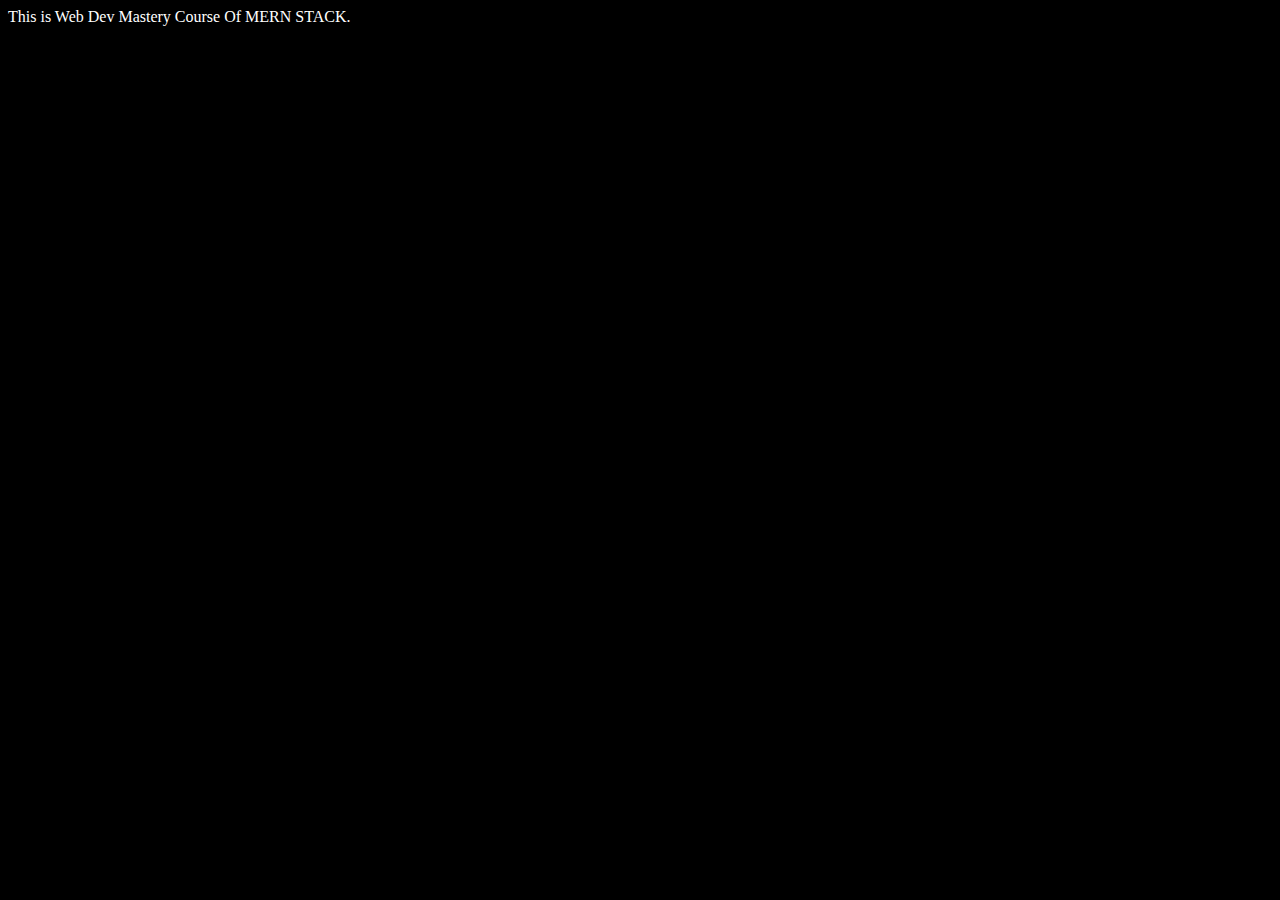
<file: Lecture 02/index.html>
<!DOCTYPE html>
<html lang="en">
<head>
    <meta charset="UTF-8">
    <meta name="viewport" content="width=device-width, initial-scale=1.0">
    <title>Document</title>
    <link rel="stylesheet" href="style.css">
</head>
<body>
    This is Web Dev Mastery Course Of MERN STACK.

    <script src="app.js"></script>
</body>
</html>
</file>
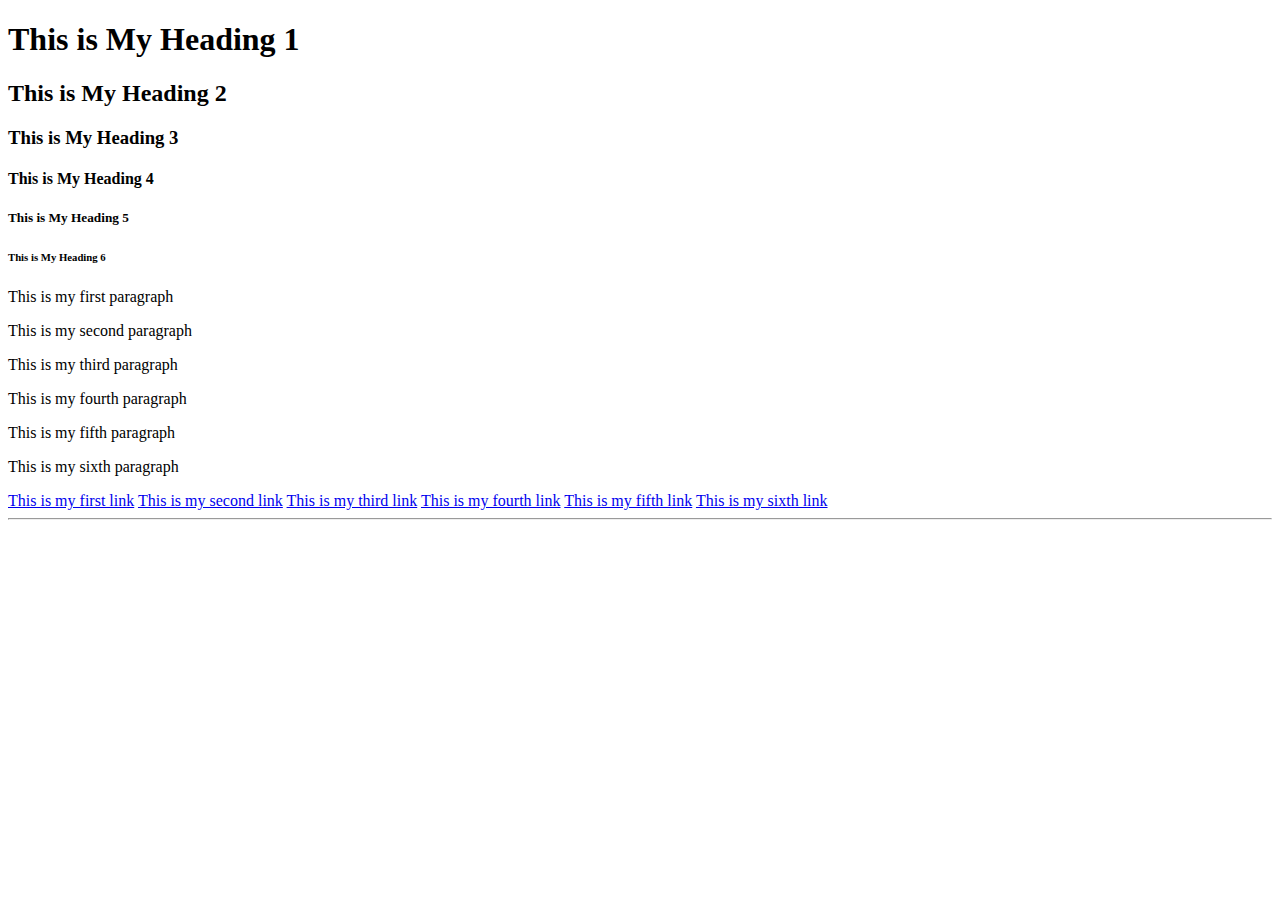
<file: Lecture 03/index.html>
<!DOCTYPE html>
<html lang="en">

<head>
    <meta charset="UTF-8">
    <meta name="viewport" content="width=device-width, initial-scale=1.0">
    <title>Heading , Paragraph , Link , a</title>
</head>

<body>

    <!---Heading Tag--->
    <h1>This is My Heading 1</h1>
    <h2>This is My Heading 2</h2>
    <h3>This is My Heading 3</h3>
    <h4>This is My Heading 4</h4>
    <h5>This is My Heading 5</h5>
    <h6>This is My Heading 6</h6>


    <!---Paragraph Tag--->
    <p>This is my first paragraph</p>
    <p>This is my second paragraph</p>
    <p>This is my third paragraph</p>
    <p>This is my fourth paragraph</p>
    <p>This is my fifth paragraph</p>
    <p>This is my sixth paragraph</p>

    <!---Link Tag--->
    <a href="https://www.google.com">This is my first link</a>
    <a href="https://www.facebook.com">This is my second link</a>
    <a href="https://www.instagram.com">This is my third link</a>
    <a href="https://www.linkedin.com">This is my fourth link</a>
    <a href="https://www.twitter.com">This is my fifth link</a>
    <a href="https://www.github.com">This is my sixth link</a>

    <!---Self Closing Tag-->
    <br>
    <hr>

</body>

</html>
</file>
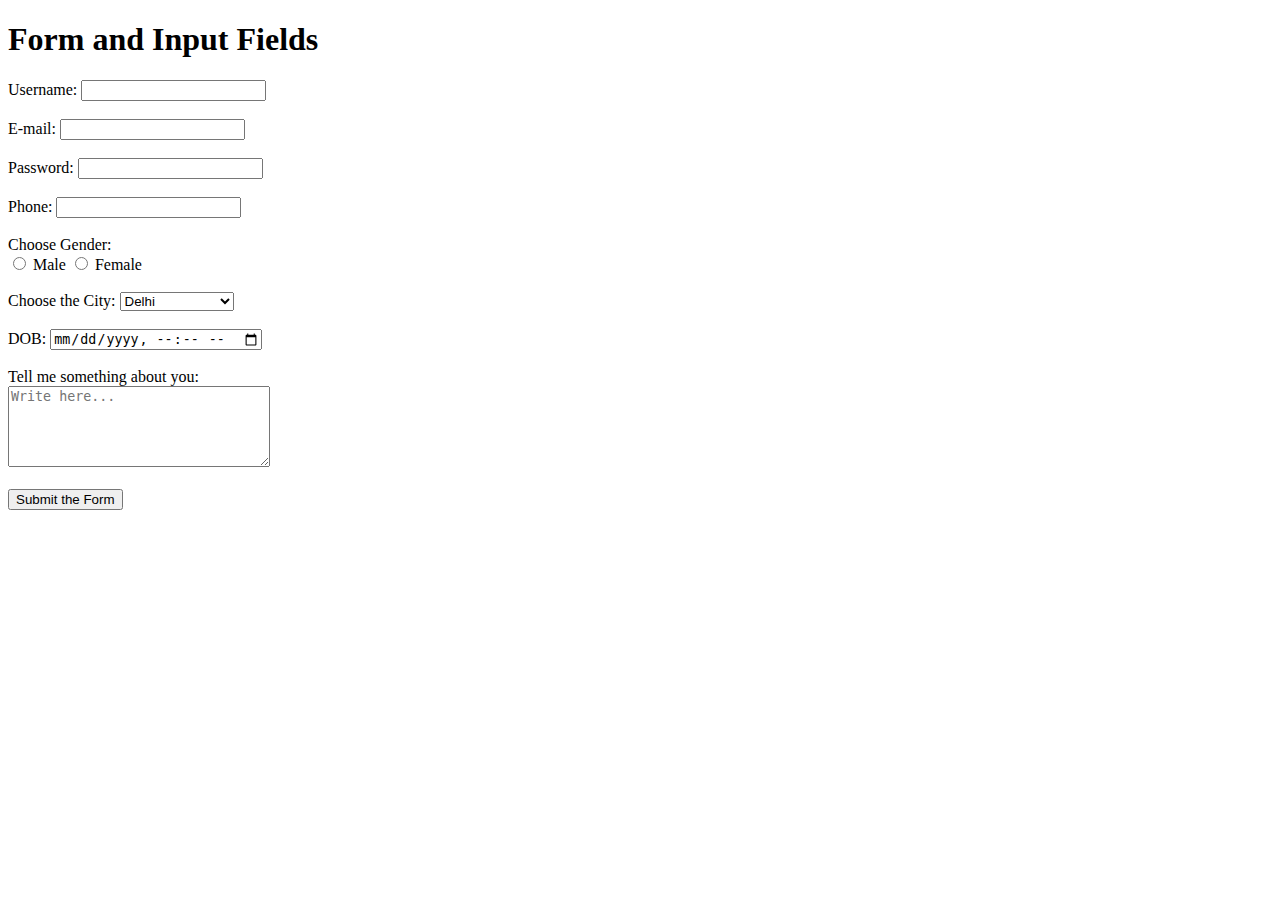
<file: Lecture 05/index.html>
<!DOCTYPE html>
<html lang="en">

<head>
    <meta charset="UTF-8">
    <meta name="viewport" content="width=device-width, initial-scale=1.0">
    <title>Form and Input Fields</title>
</head>

<body>
    <h1>Form and Input Fields</h1>

    <form>
        <label for="username">Username:</label>
        <input type="text" id="username" name="username">
        <br><br>

        <label for="email">E-mail:</label>
        <input type="email" id="email" name="email">
        <br><br>

        <label for="password">Password:</label>
        <input type="password" id="password" name="password">
        <br><br>

        <label for="phone">Phone:</label>
        <input type="tel" id="phone" name="phone">
        <br><br>

        <label>Choose Gender:</label><br>
        <input type="radio" id="male" name="gender" value="Male">
        <label for="male">Male</label>

        <input type="radio" id="female" name="gender" value="Female">
        <label for="female">Female</label>
        <br><br>

        <label for="city">Choose the City:</label>
        <select id="city" name="city">
            <option value="Delhi">Delhi</option>
            <option value="Mumbai">Mumbai</option>
            <option value="Bangalore">Bangalore</option>
            <option value="Chennai">Chennai</option>
            <option value="Kolkata">Kolkata</option>
            <option value="Hyderabad">Hyderabad</option>
            <option value="Ahmedabad">Ahmedabad</option>
            <option value="Pune">Pune</option>
            <option value="Jaipur">Jaipur</option>
            <option value="Surat">Surat</option>
            <option value="Lucknow">Lucknow</option>
            <option value="Kanpur">Kanpur</option>
            <option value="Nagpur">Nagpur</option>
            <option value="Indore">Indore</option>
            <option value="Coimbatore">Coimbatore</option>
            <option value="Patna">Patna</option>
            <option value="Vadodara">Vadodara</option>
            <option value="Bhopal">Bhopal</option>
            <option value="Visakhapatnam">Visakhapatnam</option>
            <option value="Agra">Agra</option>
            <option value="Madurai">Madurai</option>
            <option value="Aurangabad">Aurangabad</option>
            <option value="Nashik">Nashik</option>
        </select>
        <br><br>

        <label for="dob">DOB:</label>
        <input type="datetime-local" id="dob" name="dob">
        <br><br>

        <label for="about">Tell me something about you:</label><br>
        <textarea id="about" name="about" cols="30" rows="5" placeholder="Write here..."></textarea>
        <br><br>

        <input type="submit" value="Submit the Form">
    </form>
</body>

</html>
</file>
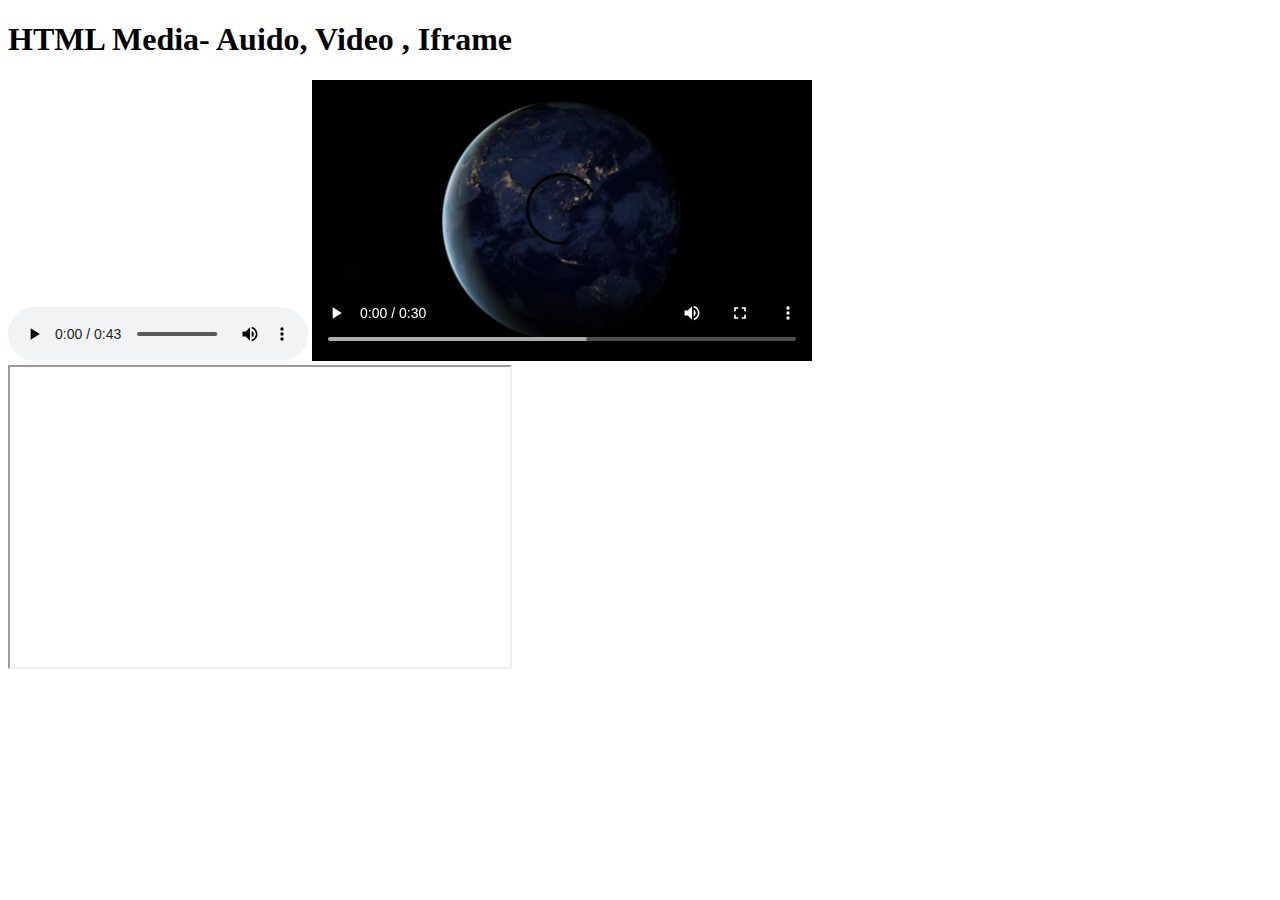
<file: Lecture 06/index.html>
<!DOCTYPE html>
<html lang="en">

<head>
    <meta charset="UTF-8">
    <meta name="viewport" content="width=device-width, initial-scale=1.0">
    <title>Audio, Video , Iframes</title>
</head>

<body>
    <h1>HTML Media- Auido, Video , Iframe </h1>

    <!--Audio Tag-->
    <audio controls src="./Audio.mp3"> </audio>

    <!--Video Tag-->
    <video width="500" controls src="./Video.mp4"></video>

    <!--Iframe Tag-->
    <iframe src="https://www.youtube.com/embed/9bZkp7q19f0" frameborder = "100" width="500" height="300" frameborder="0" allowfullscreen></iframe>
</body>

</html>
</file>
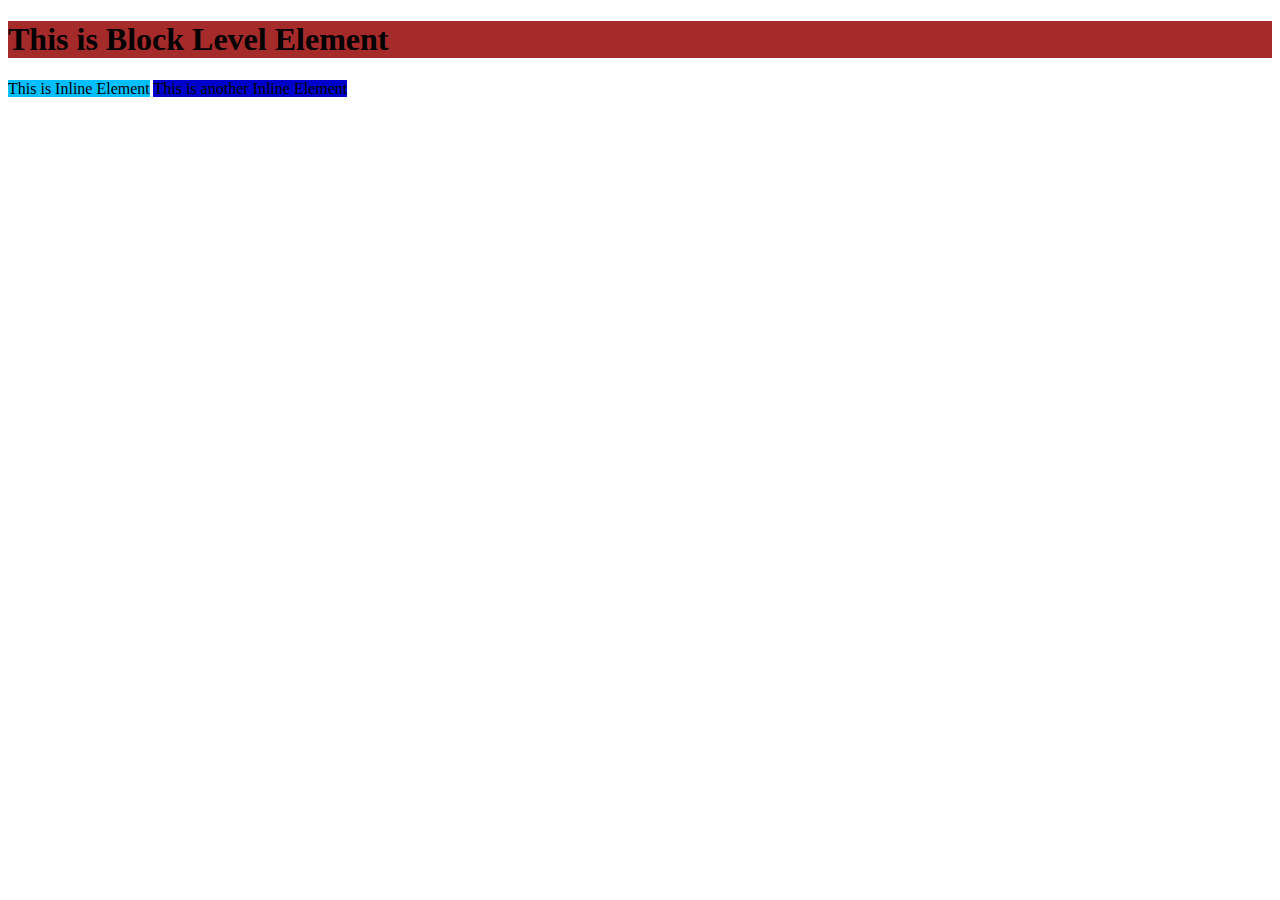
<file: Lecture 07/index.html>
<!DOCTYPE html>
<html lang="en">

<head>
    <meta charset="UTF-8">
    <meta name="viewport" content="width=device-width, initial-scale=1.0">
    <title>Inline and Block Element</title>
</head>

<body>
    <h1 style="background-color: brown;">This is Block Level Element</h1>
    <span style="background-color: deepskyblue;">This is Inline Element</span>
    <span style="background-color: mediumblue;">This is another Inline Element</span>

</html>
</file>
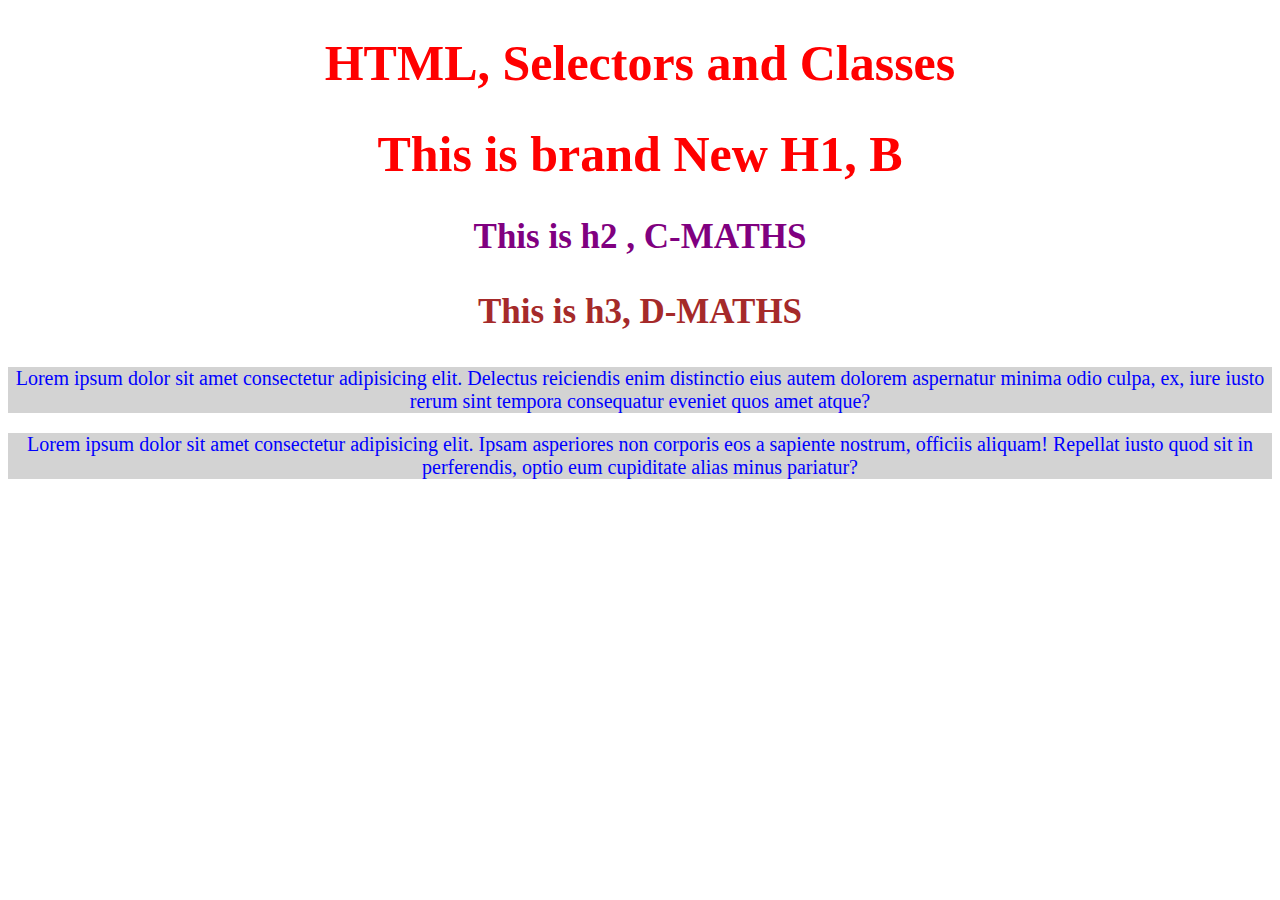
<file: Lecture 08/index.html>
<!DOCTYPE html>
<html lang="en">

<head>
    <meta charset="UTF-8">
    <meta name="viewport" content="width=device-width, initial-scale=1.0">
    <title>HTML Selectors - ID and Classes</title>

    <style>
        h1 {
            color: red;
            font-size: 50px;
            text-align: center;
        }

        p {
            color: blue;
            font-size: 20px;
            text-align: center;
            background-color: lightgray;
        }

        h2 {
            color: green;
            font-size: 30px;
            text-align: center;
        }

        .Maths {
            color: orange;
            font-size: 25px;
            text-align: center;
        }

        #Ram {
            color: purple;
            font-size: 35px;
            text-align: center;
        }

        #Shyam {
            color: brown;
            font-size: 35px;
            text-align: center;
        }
    </style>
</head>

<body>
    <h1>HTML, Selectors and Classes</h1>
    <h1>This is brand New H1, B</h1>
    <h2 class="Maths" id="Ram">This is h2 , C-MATHS</h2>
    <h3 class="Maths" id="Shyam">This is h3, D-MATHS </h3>

    <p>Lorem ipsum dolor sit amet consectetur adipisicing elit. Delectus reiciendis enim distinctio eius autem dolorem
        aspernatur minima odio culpa, ex, iure iusto rerum sint tempora consequatur eveniet quos amet atque?</p>
    <p>Lorem ipsum dolor sit amet consectetur adipisicing elit. Ipsam asperiores non corporis eos a sapiente nostrum,
        officiis aliquam! Repellat iusto quod sit in perferendis, optio eum cupiditate alias minus pariatur?</p>
</body>

</html>
</file>
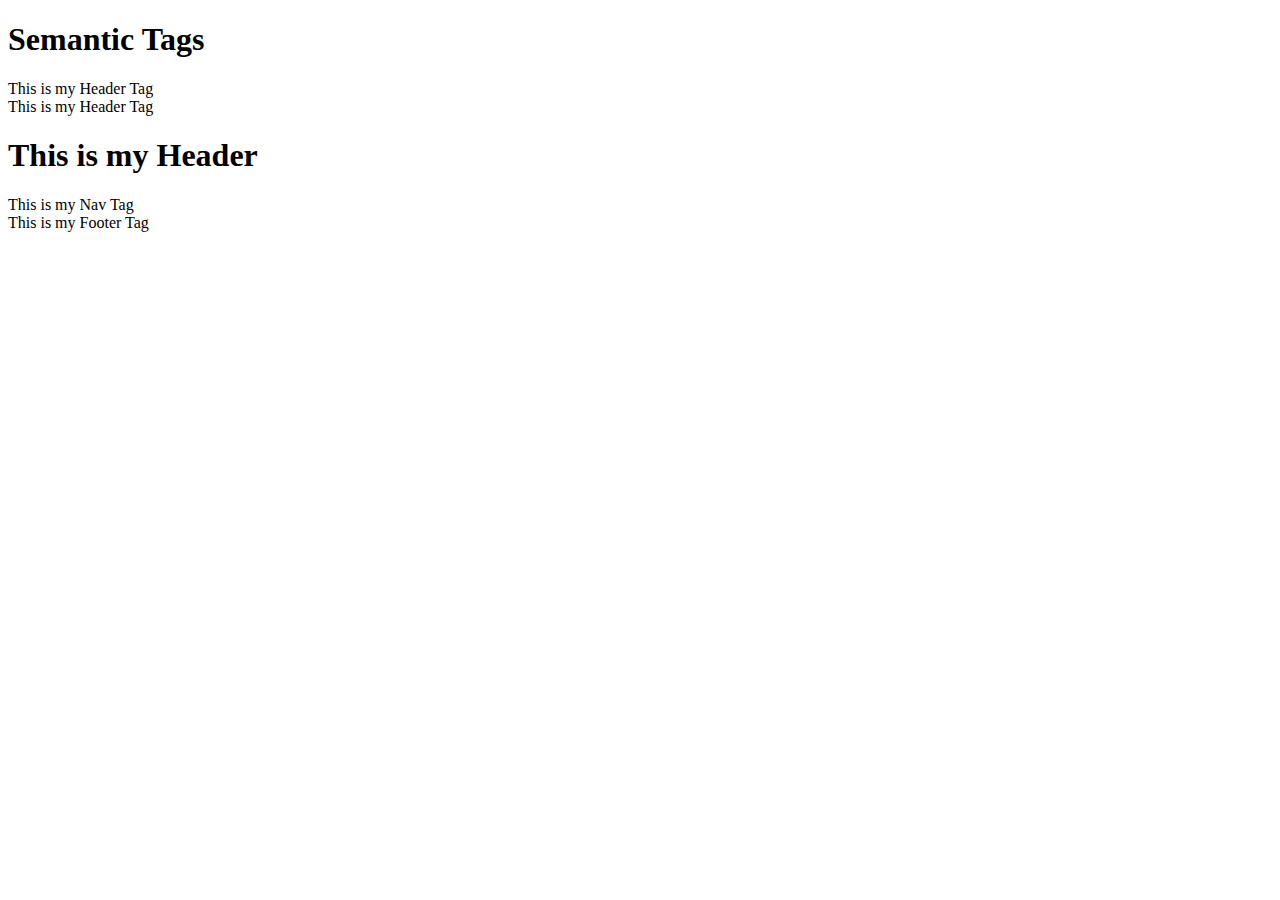
<file: Lecture 09/index.html>
<!DOCTYPE html>
<html lang="en">

<head>
    <meta charset="UTF-8">
    <meta name="viewport" content="width=device-width, initial-scale=1.0">
    <title>Semantic Tags in HTML 5</title>
</head>

<body>
    <h1>Semantic Tags</h1>
    <div>This is my Header Tag</div>
    <header>This is my Header Tag</header>
    <h1>This is my Header</h1>
    <nav>This is my Nav Tag</nav>
    <footer>This is my Footer Tag</footer>
</body>

</html>
</file>
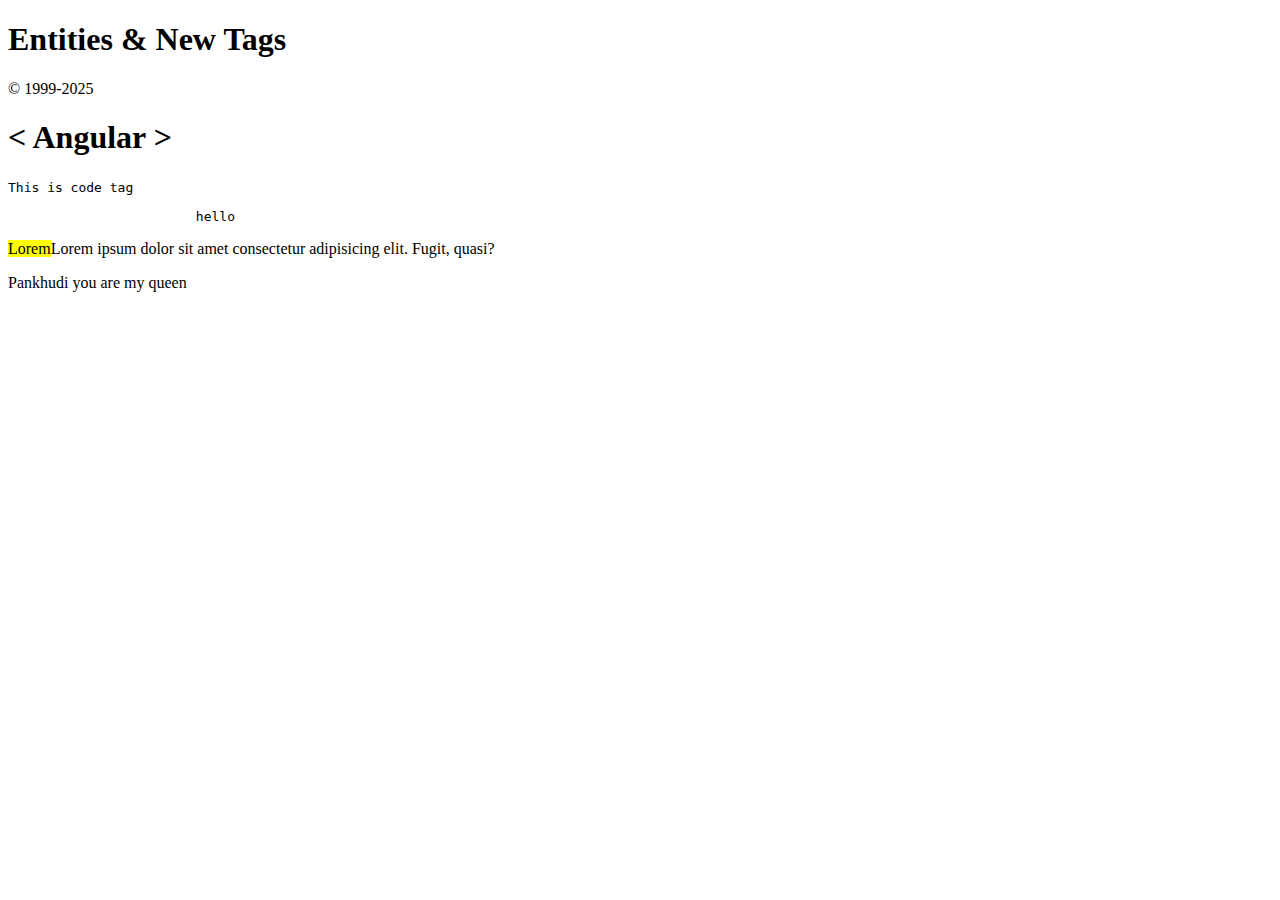
<file: Lecture 10/index.html>
<!DOCTYPE html>
<html lang="en">

<head>
    <meta charset="UTF-8">
    <meta name="viewport" content="width=device-width, initial-scale=1.0">
    <title>Entities, Code Tags and new HTML5 Tags </title>
</head>

<body>
    <h1>Entities & New Tags</h1>

    <div class="footer">&copy; 1999-2025</div>
    <h1>&lt; Angular &gt; </h1>
    <code>This is code tag</code>
    <pre>                        hello</pre>


    <p> <mark>Lorem</mark>Lorem ipsum dolor sit amet consectetur adipisicing elit. Fugit, quasi?</p>
    <marque behavior="" direction="">Pankhudi you are my queen </marque>
</body>

</html>
</file>
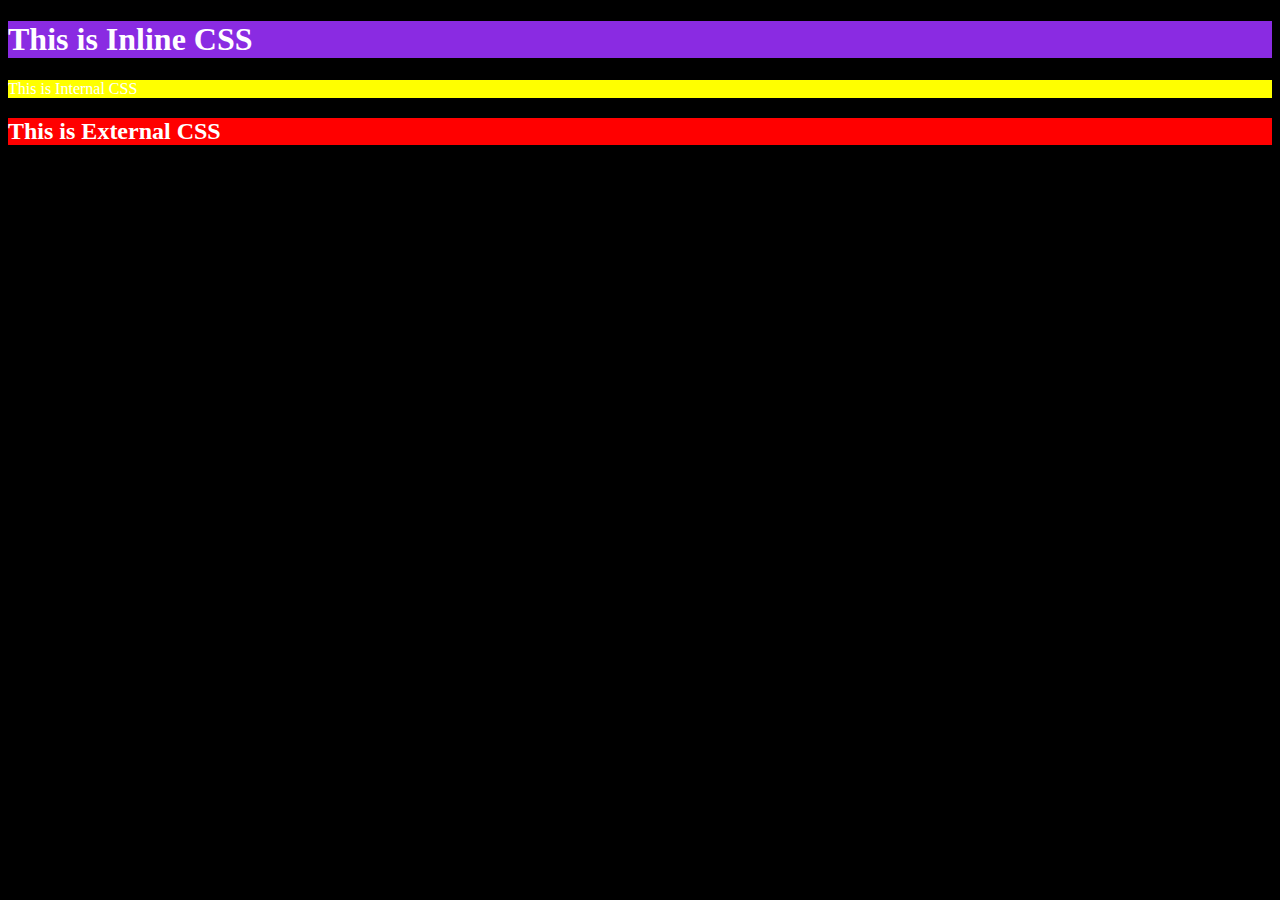
<file: Lecture 12/index.html>
<!DOCTYPE html>
<html lang="en">

<head>
    <meta charset="UTF-8">
    <meta name="viewport" content="width=device-width, initial-scale=1.0">
    <title>Three Ways To Add CSS Style</title>
    <link rel="stylesheet" href="style.css">
    <style>
        p{
               background-color: yellow;
        }
    </style>
</head>

<body>
    <!---INLINE CSS-->
    <h1 style="background-color: blueviolet;">This is Inline CSS</h1>

    <!--INTERNAL CSS-->
    <p>This is Internal CSS</p>
     
    <!----EXTERNAL CSS-->
    <h2>This is External CSS</h2>
</body>

</html>
</file>
<file: Lecture 02/style.css>
body{
    background-color: black;
    color: white;
}
</file>
<file: Lecture 12/style.css>
body{
    background-color: black;
    color : white
}

h2{
    background-color: red;
}
</file>
